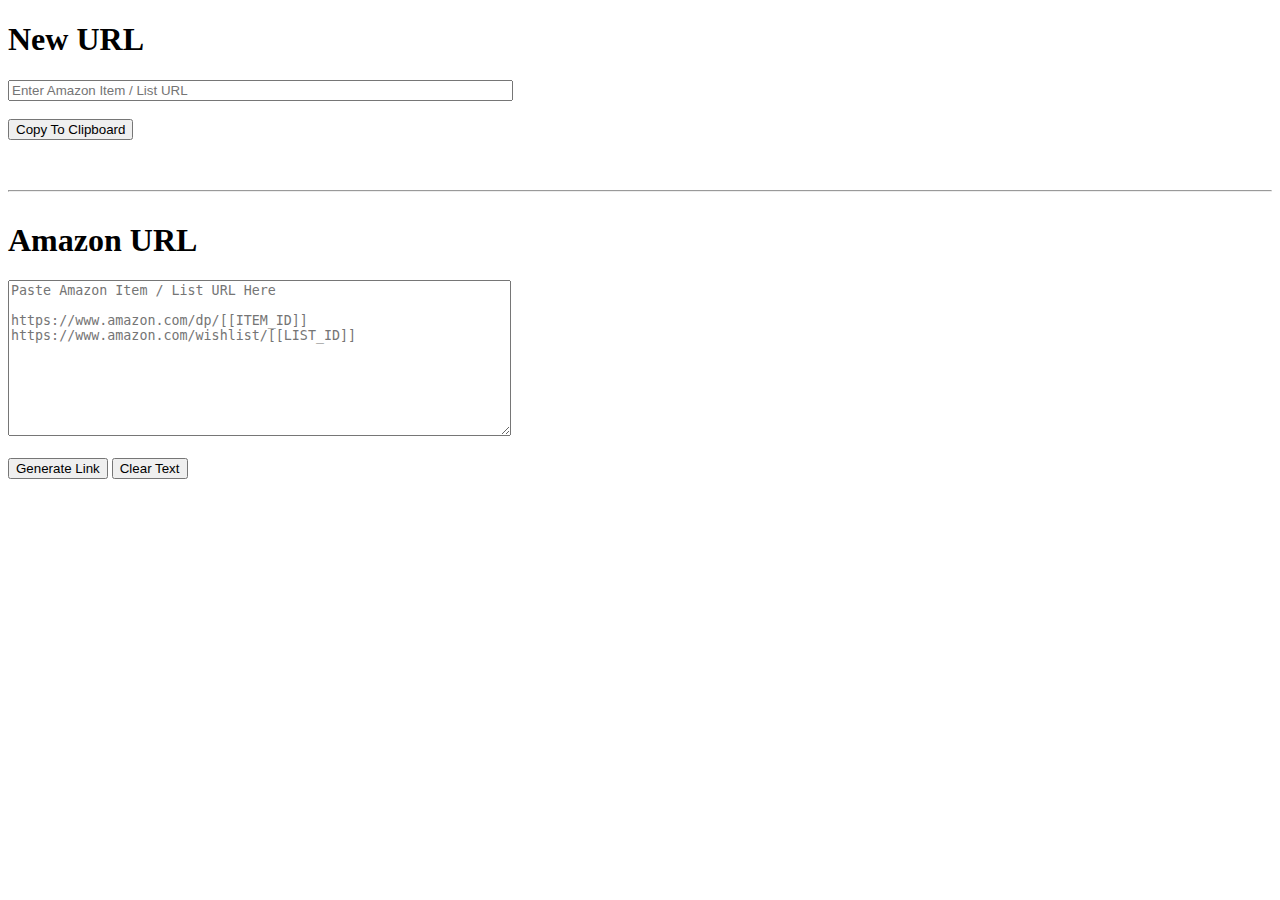
<file: index.html>
<!DOCTYPE html>
<html>
<head>
<meta charset="UTF-8">
<title>Amazon Link</title>
<link rel="stylesheet" href="style.css">
</head>
<body>
<div id="page">
  <div id="redirect" class="hide">
    <a id="url-redirect" href=""></a>
  </div>
  <div id="link" class="hide">
    <div id="new">
      <h1 id="new-title">New URL</h1>
      <input type="text" id="url-new" size="60" readonly placeholder="Enter Amazon Item / List URL">
      <br><br>
      <button id="copy">Copy To Clipboard</button>
    </div>
    <hr class="separator">
    <div id="old">
      <p id="message" class="hide">Paste Amazon product / list URL below.</p>
      <h1 id="old-title">Amazon URL</h1>
      <textarea id="url-old" rows="10" cols="60" required placeholder="Paste Amazon Item / List URL Here
        
https://www.amazon.com/dp/[[ITEM_ID]]
https://www.amazon.com/wishlist/[[LIST_ID]]
"></textarea>
      <br><br>
      <button id="generate">Generate Link</button>
      <button id="clear">Clear Text</button>
    </div>
  </div>
  <div id="list" class="hide">
    <h1 id="list-title">List</h1>
    <p id="list-info">Description</p>
    <ul id="list-items">
      <li><a href="#">Item</a></li>
    </ul>
  </div>
<noscript>
  <div id="noscript">
    <p>Enable JavaScript</p>
  </div>
</noscript>
</div>
<script type="text/javascript" src="config.js"></script>
<script type="text/javascript" src="script.js"></script>
<script type="text/javascript">
//loadPage();
</script>
</body>
</html>
</file>
<file: style.css>
/* Amazon Link */

/* Section Visibilty (Toggle) */
.hide {
  display: none;
}

/* Section Spacer */
.separator {
  margin-top: 50px;
  margin-bottom: 30px;
}


/* Sections */

#page {
  
}

#redirect {
  
}

#link {
  
}

#new {
  
}

#old {
  
}

#list {
  
}

#noscript {
  
}
</file>
